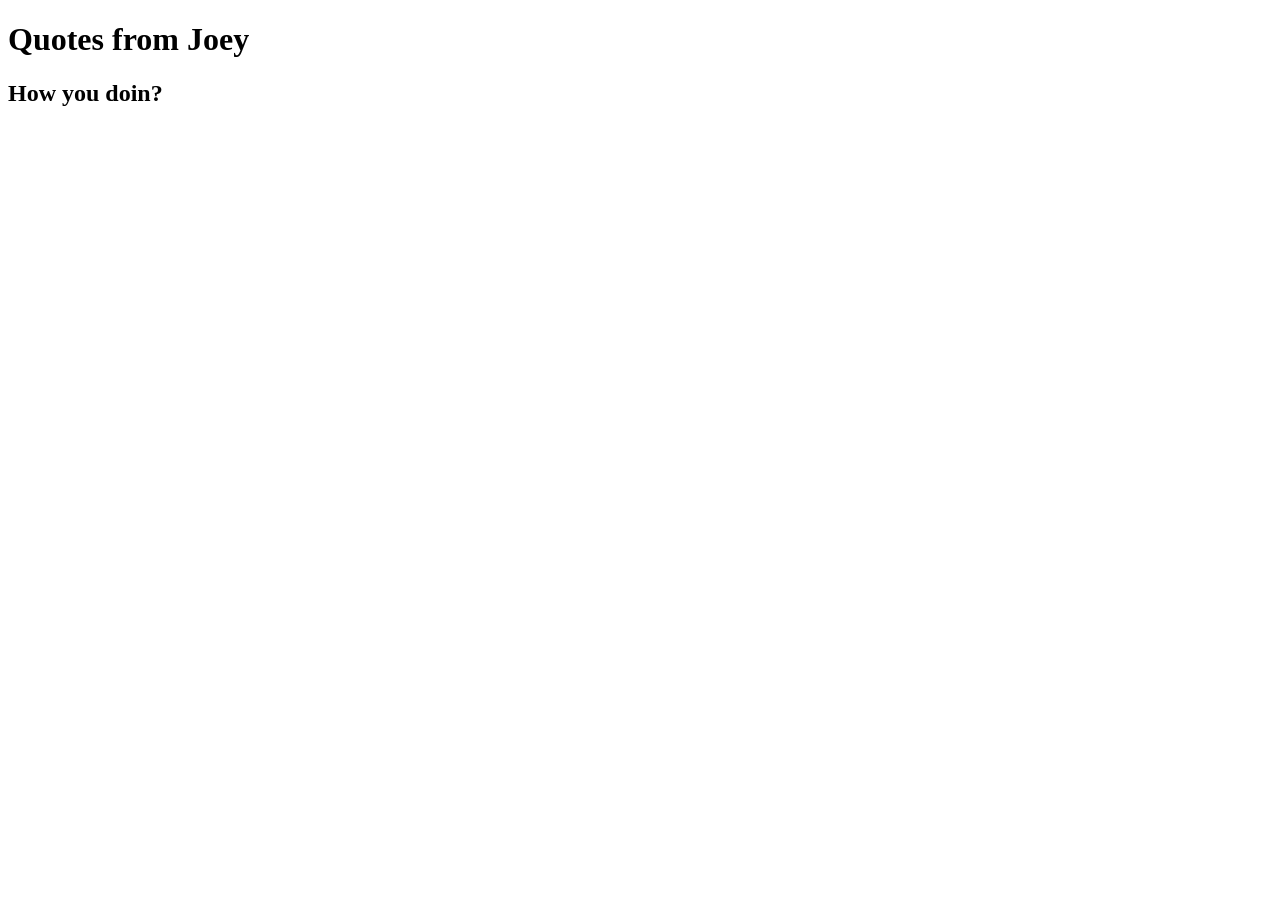
<file: index.html>
<!DOCTYPE html>
<html lang="en">
<head>
    <meta charset="UTF-8">
    <meta name="viewport" content="width=device-width, initial-scale=1.0">
    <title>Document</title>
</head>
<body>
    <h1>Quotes from Joey</h1>
    <h2>How you doin?</h2>
</body>
</html>
</file>
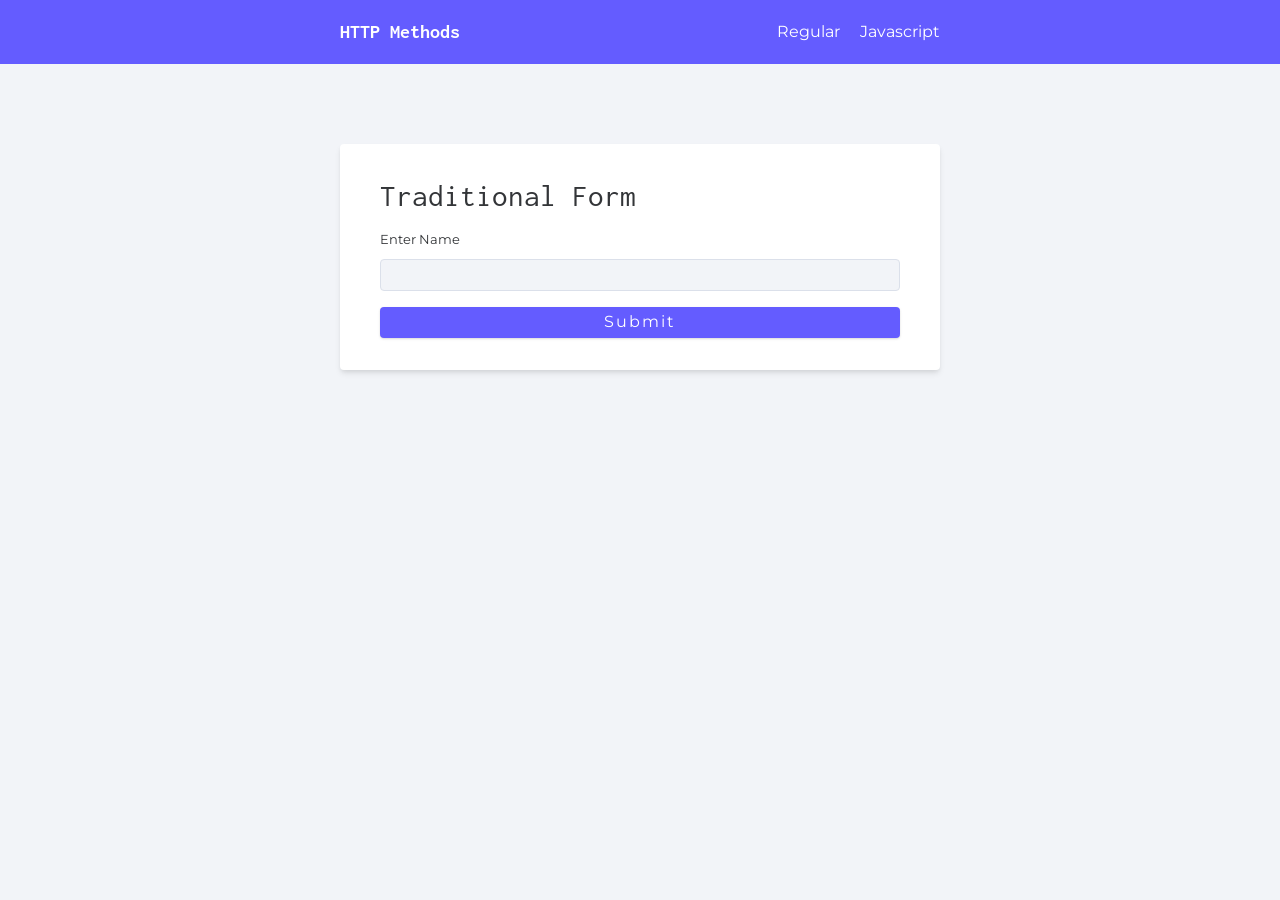
<file: methods-public/index.html>
<!DOCTYPE html>
<html lang="en">
  <head>
    <meta charset="UTF-8" />
    <meta http-equiv="X-UA-Compatible" content="IE=edge" />
    <meta name="viewport" content="width=device-width, initial-scale=1.0" />
    <link rel="stylesheet" href="./normalize.css" />
    <link rel="stylesheet" href="./styles.css" />
    <title>Traditional</title>
  </head>
  <body>
    <nav>
      <div class="nav-center">
        <h5>HTTP Methods</h5>
        <div>
          <a href="index.html">regular </a>
          <a href="javascript.html">javascript </a>
        </div>
      </div>
    </nav>
    <main>
      <form action="/login" method="POST">
        <h3>Traditional Form</h3>
        <div class="form-row">
          <label for="name"> enter name </label>
          <input type="text" name="name" id="name" autocomplete="false" />
        </div>
        <button type="submit" class="block">submit</button>
      </form>
    </main>
  </body>
</html>
</file>
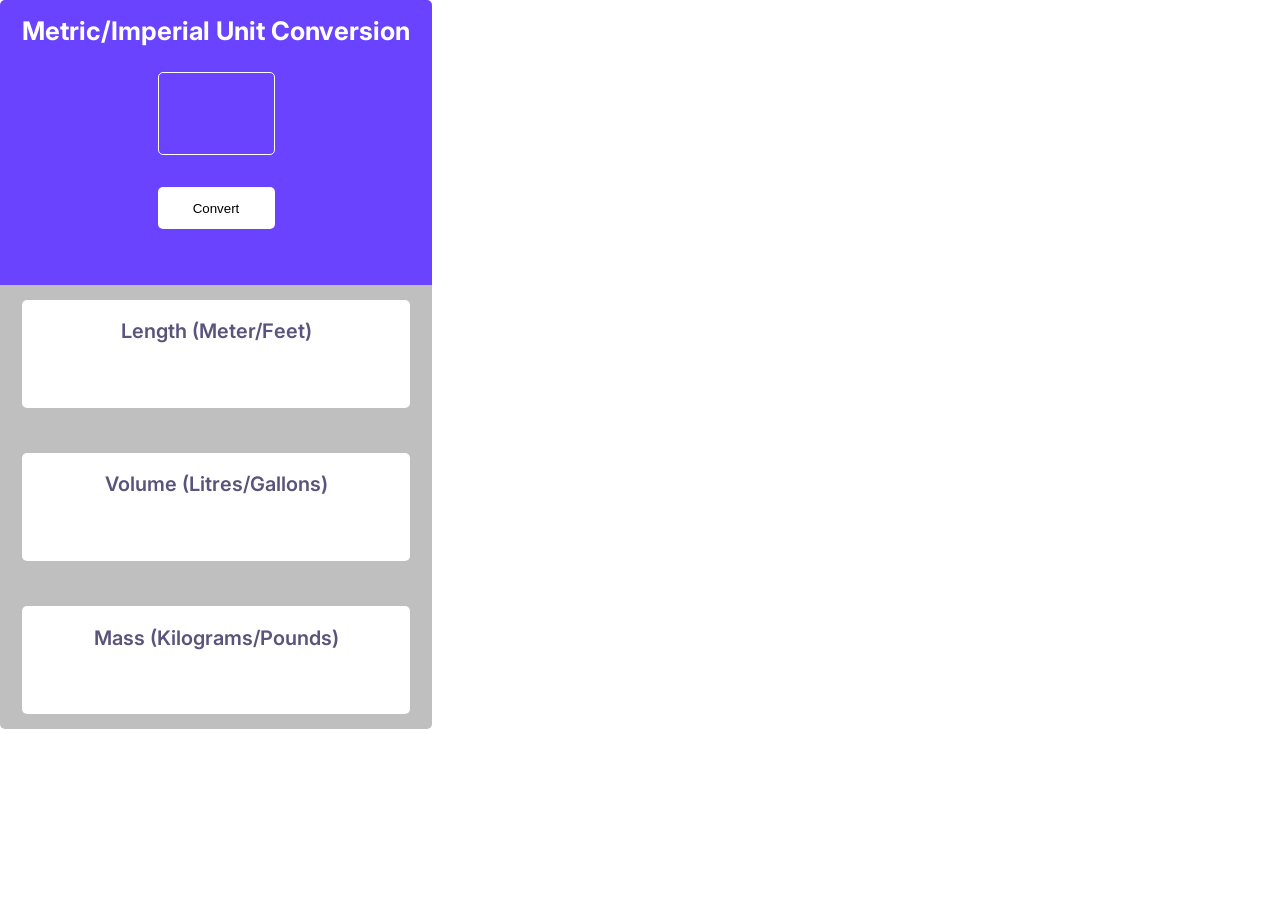
<file: public/index.html>
<!DOCTYPE html>
<html lang="en">
<head>
    <meta charset="UTF-8">
    <meta name="viewport" content="width=device-width, initial-scale=1.0">
    <title>Unit Converter</title>
    <link rel="stylesheet" href="styles.css">
</head>
<body>
    <div class="top">
        <h1>Metric/Imperial Unit Conversion</h1>
        <input type="number" id="inputBox" class="inputBox">
        <button id="convert" class="convert">Convert</button>
    </div>

    <div class="bottom">
        <div class="length">
            <h2>Length (Meter/Feet)</h2>
            <p id="length"></p>
        </div>

        <div class="volume">
            <h2>Volume (Litres/Gallons)</h2>
            <p id="volume"></p>
        </div>

        <div class="mass">
            <h2>Mass (Kilograms/Pounds)</h2>
            <p id="mass"></p>
        </div>
    </div>
    

    <script src="script.js"></script>
</body>
</html>
</file>
<file: methods-public/styles.css>
@import url('https://fonts.googleapis.com/css?family=Montserrat:400|Inconsolata:400');
*,
::after,
::before {
  box-sizing: border-box;
}
:root {
  /* COLORS  */
  /* primary */
  --primary-0: #f0efff;
  --primary-50: #d8d6ff;
  --primary-100: #c1beff;
  --primary-200: #aaa5ff;
  --primary-300: #938dff;
  --primary-400: #7b74ff;
  /* main */
  --primary-500: #645cff;
  --primary-600: #554ed9;
  --primary-700: #4640b3;
  --primary-800: #37338c;
  --primary-900: #282566;
  --primary-1000: #191740;
  --primary-1100: #0a0919;
  /* grey */
  --grey-0: #fafbfc;
  --grey-50: #f2f4f8;
  --grey-100: #eaedf3;
  --grey-200: #e2e7ef;
  --grey-300: #dbe0ea;
  --grey-400: #d3dae6;
  --grey-500: #cbd3e1;
  --grey-600: #adb3bf;
  --grey-700: #8e949e;
  --grey-800: #70747c;
  --grey-900: #51545a;
  --grey-1000: #333538;
  --grey-1100: #141516;

  /* rest */
  --black: #222;
  --white: #fff;
  --red-light: #f8d7da;
  --red-dark: #842029;
  --green-light: #d1e7dd;
  --green-dark: #0f5132;
  /* box shadows */
  --shadow-1: 0 1px 3px 0 rgba(0, 0, 0, 0.1), 0 1px 2px 0 rgba(0, 0, 0, 0.06);
  --shadow-2: 0 4px 6px -1px rgba(0, 0, 0, 0.1),
    0 2px 4px -1px rgba(0, 0, 0, 0.06);
  --shadow-3: 0 10px 15px -3px rgba(0, 0, 0, 0.1),
    0 4px 6px -2px rgba(0, 0, 0, 0.05);
  --shadow-4: 0 20px 25px -5px rgba(0, 0, 0, 0.1),
    0 10px 10px -5px rgba(0, 0, 0, 0.04);
  /* typography */
  --defaultFontSize: 87.5%;
  --headingFont: 'Inconsolata', monospace;
  --bodyFont: 'Montserrat', sans-serif;
  --smallText: 0.8em;
  /* rest */
  --backgroundColor: var(--grey-50);
  --textColor: var(--grey-1000);
  --borderRadius: 0.25rem;
  --letterSpacing: 2px;
  --transition: 0.3s ease-in-out all;
  --max-width: 1170px;
  --fixed-width: 600px;
}

@media only screen and (min-width: 576px) {
  :root {
    --defaultFontSize: 100%;
  }
}
@media only screen and (min-width: 768px) {
  :root {
    --defaultFontSize: 112.5%;
  }
}

body {
  background: var(--backgroundColor);
  color: var(--textColor);
  font-family: var(--bodyFont);
  font-weight: 400;
  line-height: 1.75;
}

p {
  margin-bottom: 1rem;
  max-width: 40em;
}

h1,
h2,
h3,
h4,
h5 {
  margin: 0;
  margin-bottom: 0.75rem;
  font-family: var(--headingFont);
  font-weight: 400;
  line-height: 1.3;
  text-transform: capitalize;
}

h1 {
  font-size: 3.052rem;
}

h2 {
  font-size: 2.441rem;
}

h3 {
  font-size: 1.953rem;
}

h4 {
  font-size: 1.563rem;
}

h5 {
  font-size: 1.25rem;
}

small,
.text_small {
  font-size: var(--smallText);
}

ul {
  padding: 0;
  list-style-type: none;
}
a {
  text-decoration: none;
}

form {
  width: 100%;
  background: var(--white);
  border-radius: var(--borderRadius);
  box-shadow: var(--shadow-2);
  padding: 2rem 2.5rem;
}
label {
  display: block;
  font-size: var(--smallText);
  margin-bottom: 0.5rem;
  text-transform: capitalize;
}

input,
textarea {
  width: 100%;
  padding: 0.375rem 0.75rem;
  border-radius: var(--borderRadius);
  background: var(--grey-50);
  border-color: transparent;
  border: 1px solid var(--grey-300);
}
.form-row {
  margin-bottom: 1rem;
}
textarea {
  width: 100%;
  height: 7rem;
}

::placeholder {
  color: var(--grey-600);
}

hr {
  border-top: var(--line);
}

button,
.btn {
  cursor: pointer;
  appearance: none;
  color: var(--white);
  background: var(--primary-500);
  border: none;
  border-radius: var(--borderRadius);
  letter-spacing: var(--letterSpacing);
  padding: 0.375rem 0.75rem;
  box-shadow: var(--shadow-1);
  transition: var(--transition);
  text-transform: capitalize;
}
button:hover,
.btn:hover {
  color: var(--white);
  background: var(--primary-700);
  box-shadow: var(--shadow-2);
}
button.small {
  padding: 0.25rem 0.5rem;
  font-size: var(--smallText);
}

button.block {
  width: 100%;
}

/* Basic Classes */

.alert {
  padding: 0.375rem 0.75rem;
  margin-bottom: 1rem;
  border-color: transparent;
  border-radius: var(--borderRadius);
}

.alert-success {
  color: var(--green-dark);
  background-color: var(--green-light);
}
.alert-danger {
  color: var(--red-dark);
  background-color: var(--red-light);
}

.container {
  padding: 5rem 0;
}
.container-center {
  width: 90vw;
  max-width: var(--max-width);
  margin: 0 auto;
}
@media only screen and (min-width: 992px) {
  .container-center {
    width: 95vw;
  }
}

.title {
  text-align: center;
  margin-bottom: 2rem;
}
.title-underline {
  height: 0.2rem;
  width: 7rem;
  background: var(--primary-6);
  margin: 0 auto;
}

/* loading */
@keyframes spinner {
  to {
    transform: rotate(360deg);
  }
}

.loading {
  width: 3rem;
  height: 3rem;
  border-radius: 50%;
  border: 3px solid #ccc;
  border-top-color: var(--clr-primary-5);
  animation: spinner 0.6s linear infinite;
}

/* form loading */

.form-loading {
  position: relative;
}
.form-loading::before {
  background: var(--white);
  position: absolute;
  content: '';
  height: 100%;
  width: 100%;
  top: 0;
  left: 0;
  border-radius: var(--borderRadius);
  opacity: 0.8;
}
@keyframes spinner {
  to {
    transform: rotate(360deg);
  }
}

.form-loading::after {
  content: '';
  position: absolute;
  top: calc(50% - 3rem);
  left: calc(50% - 3rem);
  width: 6rem;
  height: 6rem;
  border-radius: 50%;
  border: 3px solid #ccc;
  border-top-color: var(--clr-primary-5);
  animation: spinner 0.6s linear infinite;
}

form {
  width: 90vw;
  max-width: 600px;
  margin: 0 auto;
  margin-top: 5rem;
}
nav {
  height: 4rem;
  background: var(--primary-500);
  display: flex;
  align-items: center;
  justify-content: center;
}
.nav-center {
  display: flex;
  width: 90vw;
  max-width: 600px;
  align-items: center;
  justify-content: space-between;
}
.nav-center,
.nav-center a {
  color: var(--white);
}
.nav-center h5 {
  margin-bottom: 0;
  font-weight: 700;
}
.nav-center a + a {
  margin-left: 1rem;
}
.nav-center {
  text-transform: capitalize;
}

.result {
  margin-top: 2rem;
  display: flex;
  justify-content: center;
}
h5 + h5 {
  margin-left: 1rem;
}
.form-alert {
  color: var(--red-dark);
  text-transform: capitalize;
}
.alert-danger {
  width: 600px;
  text-align: center;
}
</file>
<file: public/styles.css>
@import url('https://fonts.googleapis.com/css2?family=Inter:wght@100..900&display=swap');

*{
    margin: 0;
    padding: 0;
    box-sizing: border-box;
}

/* VARIABLES */

:root{
    --H1-FS: 1.6rem;
    --H2-FS: 1.25rem;
    --para-FS: 0.825rem;

    --top-color: #6943FF;
    --bot-color: #bfbfbf;
    --box-color: #FFFFFF;
    --H2-color: #5A537B;

}

body{
    font-family: "Inter", sans-serif;
}

h1{
    font-size: var(--H1-FS);
    align-self: center;
    position: absolute;
    top: 15px;
}

h2{
    padding: 1.2rem;
    font-size: var(--H2-FS);
    font-weight:600
}

p{
    font-size: var(--para-FS);
    color: black;
}

.top{
    position: relative;
    display: flex;
    flex-direction: column;
    justify-content: center;
    align-items: center;
    width: 27rem;
    height:17.8125rem;
    background-color: var(--top-color);
    color: #FFFFFF;
    border-radius: 5px 5px 0px 0px;
}

.inputBox{
    margin: 1rem;
    padding: 0.75rem;
    border: 1px solid var(--box-color);
    border-color: var(--box-color);
    width:7.3125rem;
    height:5.1875rem;
    border-radius: 5px;
    background-color: var(--top-color);
    font-size: 3.625rem;
    color: var(--box-color);
    text-align: center;
    border-color: var(--box-color);
}

input::-webkit-outer-spin-button,
input::-webkit-inner-spin-button {
  -webkit-appearance: none;
  margin: 0;
}

.convert{
    border: 0px;
    width: 7.3125rem;
    height: 2.625rem;
    background-color: var(--box-color);
    border-radius: 5px;
    margin-top: 1rem;
    font-weight:500;
}

.length,
.volume,
.mass{
    width: 24.25rem;
    height: 6.75rem;
    background-color: var(--box-color);
    text-align: center;
    color: var(--H2-color);
    border-radius: 5px;

}

.bottom{
    height: 27.75rem;
    width: 27rem;
    background-color: var(--bot-color);
    display: grid;
    justify-content: center;
    align-items: center;
    grid-gap: 1em;
    border-radius: 0px 0px 5px 5px;


}
</file>
